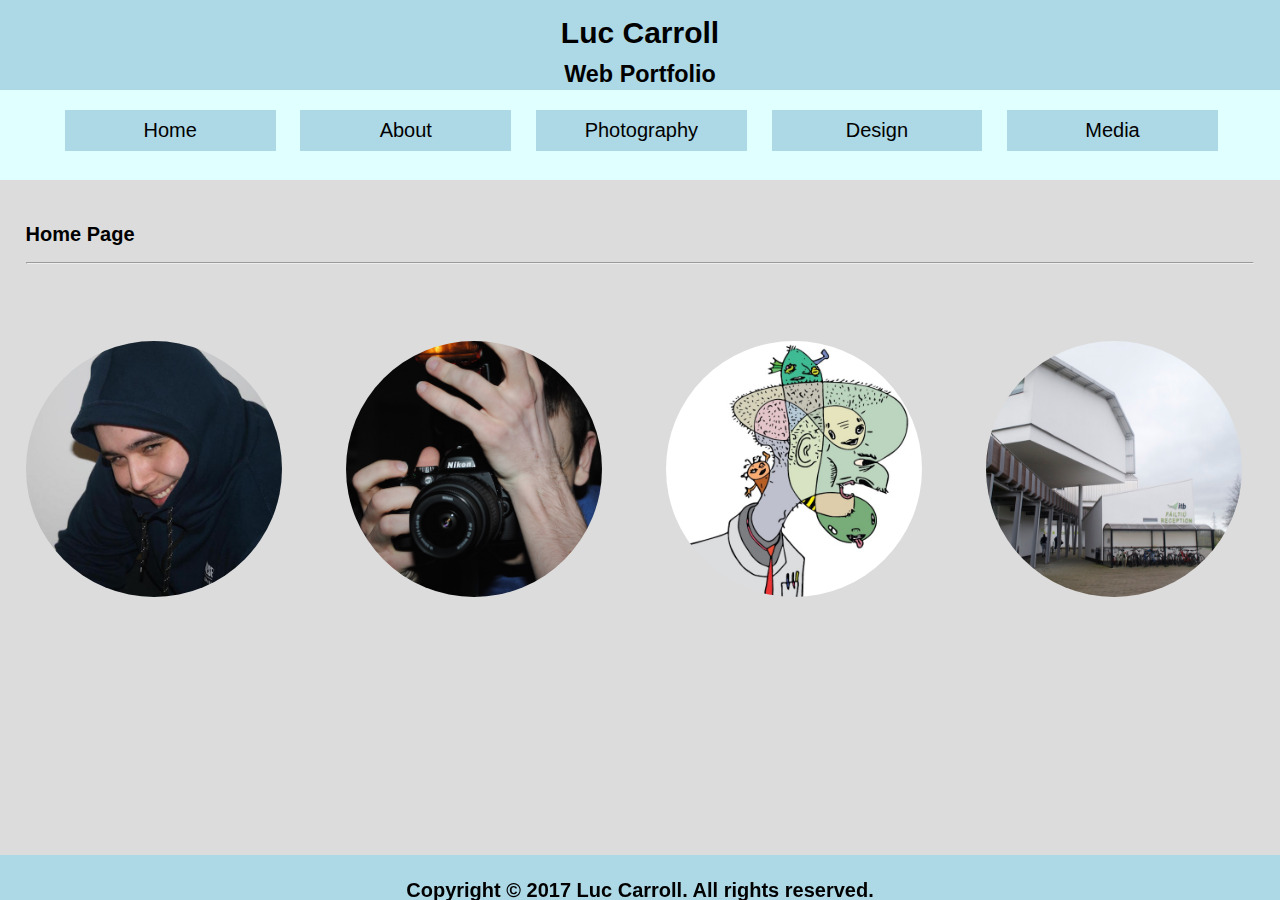
<file: index.html>
<!DOCTYPE html>
<html lang="en">

<head>
 	<meta charset="utf-8">
	<title>Luc Carroll | Home</title>
	<link rel="stylesheet" type="text/css" href="css/stylefluid.css"/>
</head>

<body>
	<div class="container">
		<header class="sansserif">
			<h2>Luc Carroll</h2>
			<h3>Web Portfolio</h3>
		</header>
		<nav class="sansserif">
			<ul>
				<li><a href="index.html">Home</a></li>
				<li><a href="about.html">About</a></li>
				<li><a href="photography.html">Photography</a></li>
				<li><a href="design.html">Design</a></li>
				<li><a href="media.html">Media</a></li>
			</ul>
		</nav>
		<main>
			<h3 class="sansserif">Home Page</h3>
			<hr>
			<a href="about.html"><img class="content content1" src="images/squareprofile.jpg" title="About" alt="Go to About page"></a>
			<a href="photography.html"><img class="content content2" src="images/squareben.jpg" title="Photography" alt="Go to Photography page"></a>
			<a href="design.html"><img class="content content3" src="images/squaredoodle.jpg" title="Design" alt="Go to Design page"></a>
			<a href="media.html"><img class="content content4" src="images/squareitb.jpg" title="Media" alt="Go to Media page"></a>
		</main>
		<footer class="sansserif">
			<h4>Copyright &copy; 2017 Luc Carroll. All rights reserved.</h4>
		</footer>
	</div>
</body>

</html>
</file>
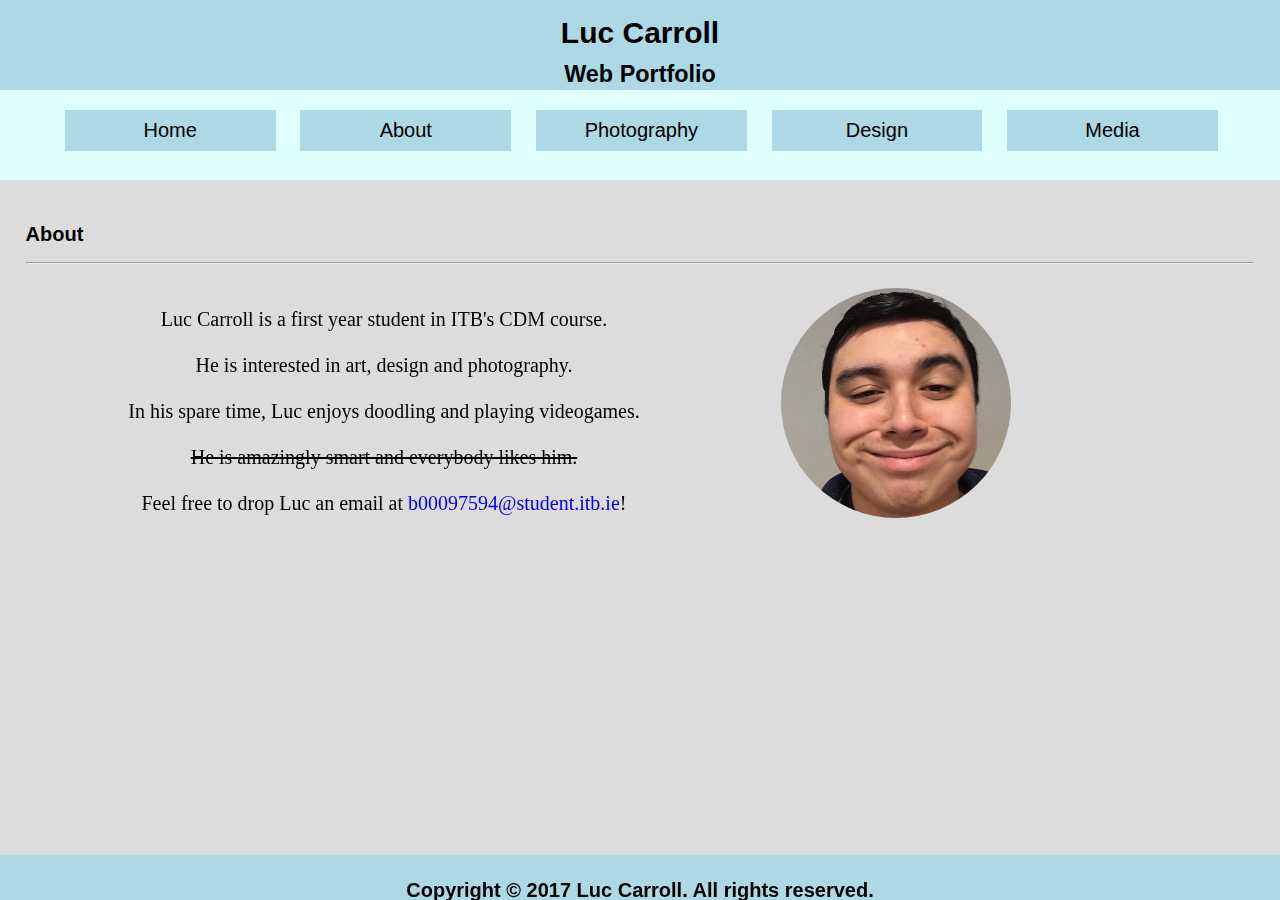
<file: about.html>
<!DOCTYPE html>
<html lang="en">

<head>
 	<meta charset="utf-8">
	<title>Luc Carroll | About</title>
	<link rel="stylesheet" type="text/css" href="css/stylefluid.css"/>
</head>

<body>
	<div class="container">
		<header class="sansserif">
			<h2>Luc Carroll</h2>
			<h3>Web Portfolio</h3>
		</header>
		<nav class="sansserif">
			<ul>
				<li><a href="index.html">Home</a></li>
				<li><a href="about.html">About</a></li>
				<li><a href="photography.html">Photography</a></li>
				<li><a href="design.html">Design</a></li>
				<li><a href="media.html">Media</a></li>
			</ul>
		</nav>
		<main>
			<h3 class="sansserif">About</h3>
			<hr>
			<aside class="asideleft">
				<p class="serif">
				Luc Carroll is a first year student in ITB's CDM course.<br><br>
				He is interested in art, design and photography.<br><br>
				In his spare time, Luc enjoys doodling and playing videogames.<br><br>
				<s>He is amazingly smart and everybody likes him.</s><br><br>
				Feel free to drop Luc an email at <a href="mailto:b00097594@student.itb.ie">b00097594@student.itb.ie</a>!
				</p>
			</aside>
			<aside class="asideright">
				<img src="images/profile.jpg"></img>
			</aside>
		</main>
		<footer class="sansserif">
			<h4>Copyright &copy; 2017 Luc Carroll. All rights reserved.</h4>
		</footer>
	</div>
</body>

</html>
</file>
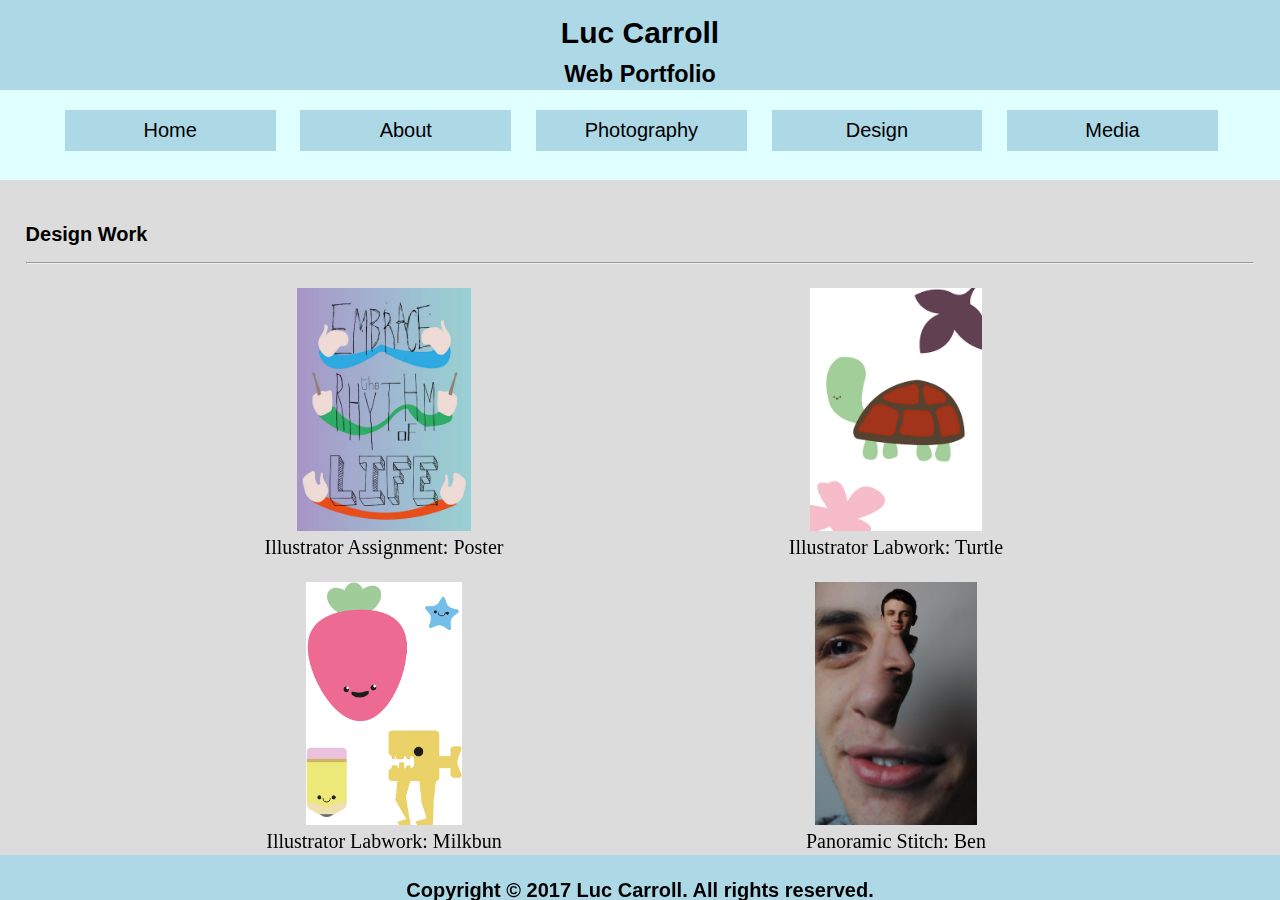
<file: design.html>
<!DOCTYPE html>
<html lang="en">

<head>
 	<meta charset="utf-8">
	<title>Luc Carroll | Design</title>
	<link rel="stylesheet" type="text/css" href="css/stylefluid.css"/>
</head>

<body>
	<div class="container">
		<header class="sansserif">
			<h2>Luc Carroll</h2>
			<h3>Web Portfolio</h3>
		</header>
		<nav class="sansserif">
			<ul>
				<li><a href="index.html">Home</a></li>
				<li><a href="about.html">About</a></li>
				<li><a href="photography.html">Photography</a></li>
				<li><a href="design.html">Design</a></li>
				<li><a href="media.html">Media</a></li>
			</ul>
		</nav>
		<main>
			<h3 class="sansserif">Design Work</h3>
			<hr>
			<section class="sectionleft serif">
				<img src="images/poster.jpg" alt="Artwork of Inspirational Poster"></img><br>Illustrator Assignment: Poster
				<br><br>
				<img src="images/milkbun.jpg" alt="Artwork of Happy Shapes"></img><br>Illustrator Labwork: Milkbun
			</section>
			<section class="sectionright serif">
				<img src="images/turtle.jpg" alt="Artwork of Happy Turtle"></img><br>Illustrator Labwork: Turtle
				<br><br>
				<img src="images/stitch.jpg" alt="Artwork of Ben"></img><br>Panoramic Stitch: Ben
			</section>
		</main>
		<footer class="sansserif">
			<h4>Copyright &copy; 2017 Luc Carroll. All rights reserved.</h4>
		</footer>
	</div>
</body>

</html>
</file>
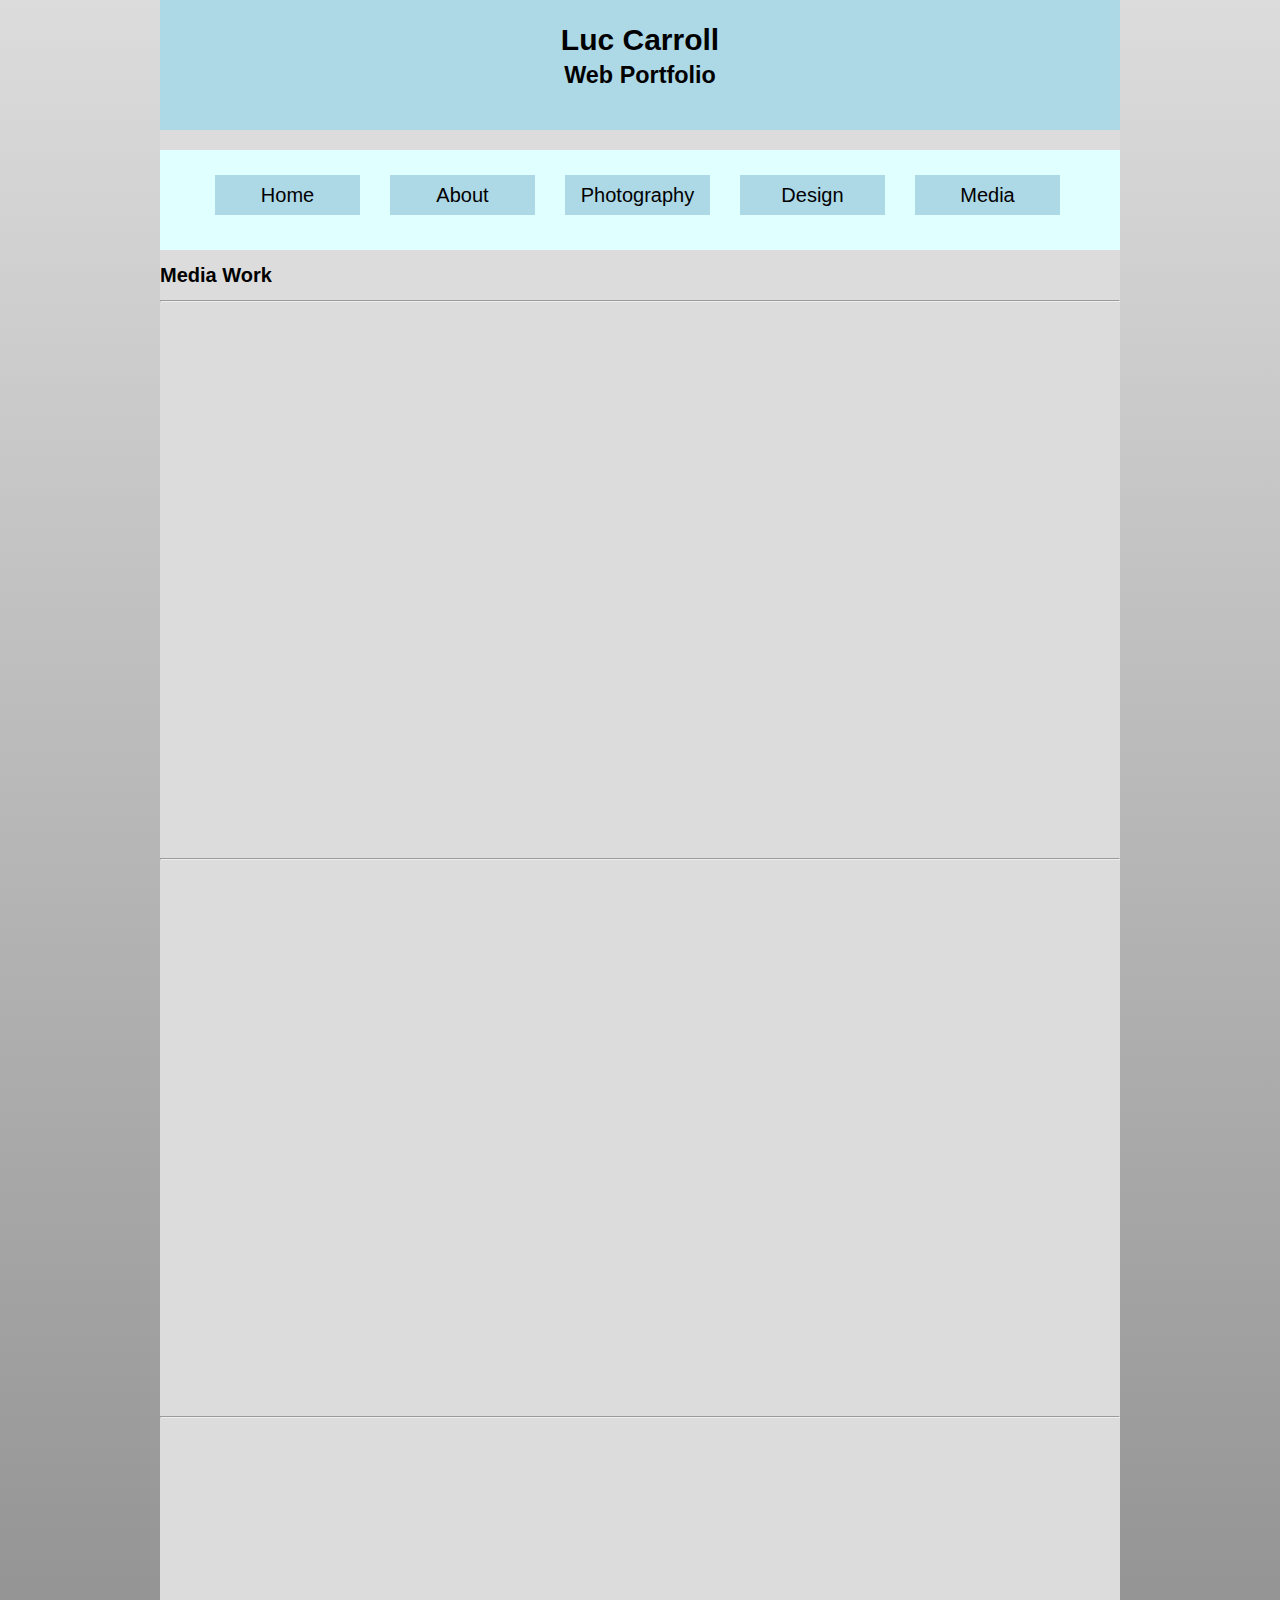
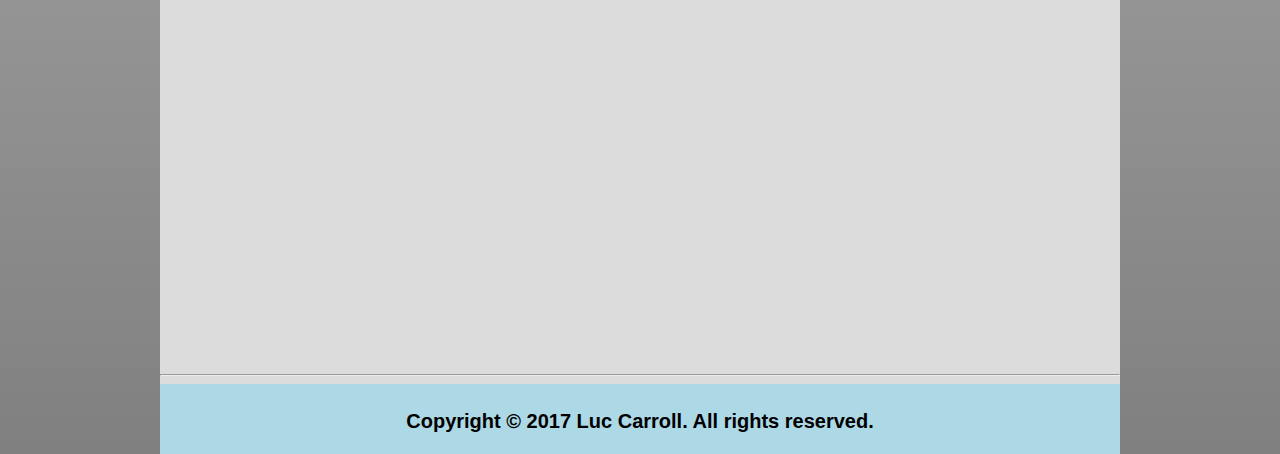
<file: media.html>
<!DOCTYPE html>
<html lang="en">

<head>
 	<meta charset="utf-8">
	<title>Luc Carroll | Media</title>
	<style>@import"css/stylefixed.css";</style>	
</head>

<body>
	<div id="background">
		<div id="container">
			<header class="sansserif">
				<h2>Luc Carroll</h2>
				<h3>Web Portfolio</h3>
			</header>
			<nav class="sansserif">
				<ul>
					<li><a href="index.html">Home</a></li>
					<li><a href="about.html">About</a></li>
					<li><a href="photography.html">Photography</a></li>
					<li><a href="design.html">Design</a></li>
					<li><a href="media.html">Media</a></li>
				</ul>
			</nav>
			<main>
				<h3 class="sansserif">Media Work</h3>
				<hr>
				<div style="position:relative;height:0;padding-bottom:56.25%"><iframe src="https://www.youtube.com/embed/qJvDWuNEDlo?ecver=2" width="640" height="360" frameborder="0" style="position:absolute;width:100%;height:100%;left:0" allowfullscreen></iframe></div>
				<hr>
				<div style="position:relative;height:0;padding-bottom:56.25%"><iframe src="https://www.youtube.com/embed/fJP19QCUqM8?ecver=2" width="640" height="360" frameborder="0" style="position:absolute;width:100%;height:100%;left:0" allowfullscreen></iframe></div>
				<hr>
				<div style="position:relative;height:0;padding-bottom:56.25%"><iframe src="https://www.youtube.com/embed/91XsjhgZI3Q?ecver=2" width="640" height="360" frameborder="0" style="position:absolute;width:100%;height:100%;left:0" allowfullscreen></iframe></div>
				<hr>
			</main>
			<footer class="sansserif">
				<h4>Copyright &copy; 2017 Luc Carroll. All rights reserved.</h4>
			</footer>
		</div>
	</div>
</body>

</html>
</file>
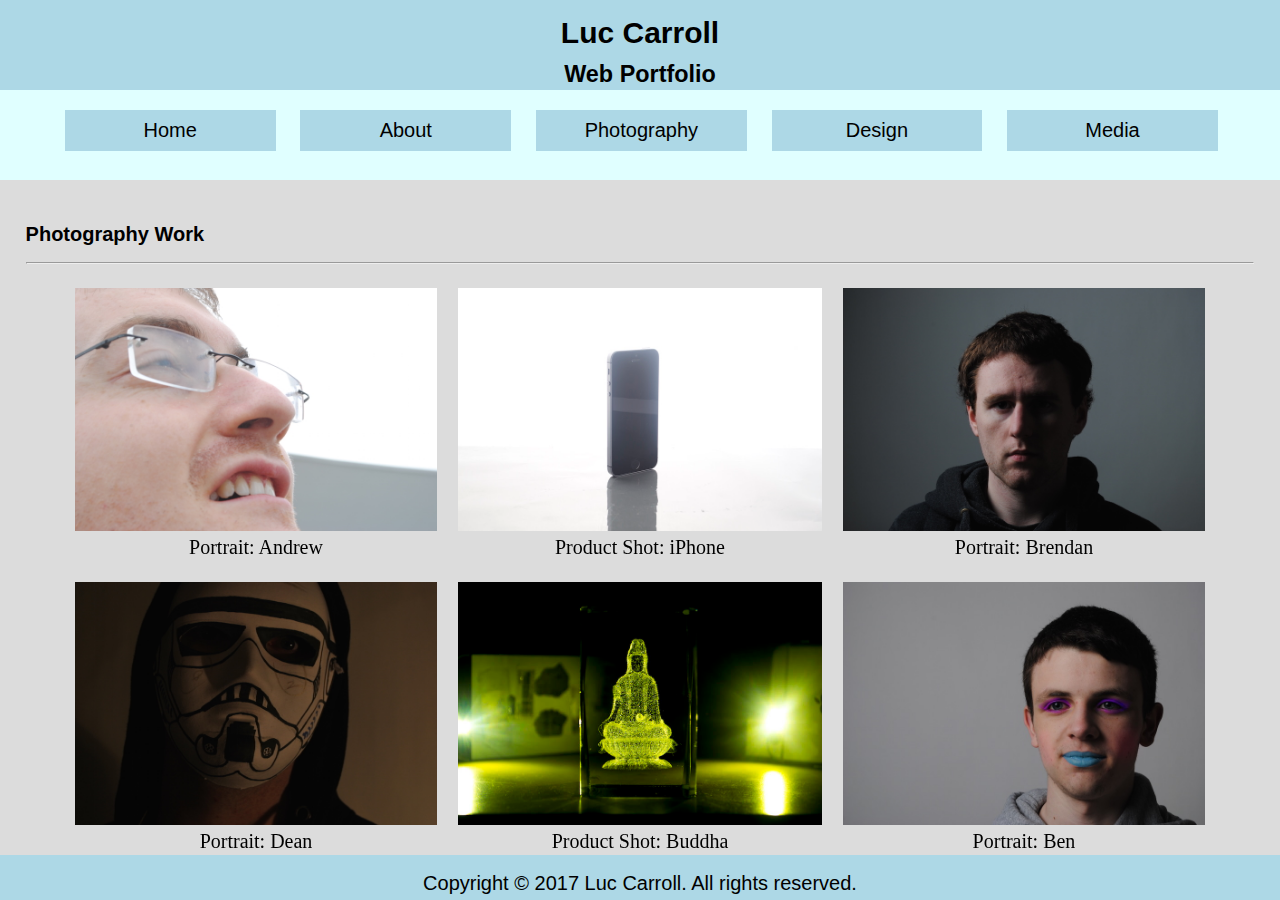
<file: photography.html>
<!DOCTYPE html>
<html lang="en">

<head>
 	<meta charset="utf-8">
	<title>Luc Carroll | Photography</title>
	<link rel="stylesheet" type="text/css" href="css/stylefluid.css"/>
</head>

<body>
	<div class="container">
		<header class="sansserif">
			<h2>Luc Carroll</h2>
			<h3>Web Portfolio</h3>
		</header>
		<nav class="sansserif">
			<ul>
				<li><a href="index.html">Home</a></li>
				<li><a href="about.html">About</a></li>
				<li><a href="photography.html">Photography</a></li>
				<li><a href="design.html">Design</a></li>
				<li><a href="media.html">Media</a></li>
			</ul>
		</nav>
		<main>
			<h3 class="sansserif">Photography Work</h3>
			<hr>
			<article class="articleleft serif">
			    <img src="images/andrew.jpg" alt="Portrait of Andrew"></img><br>Portrait: Andrew
			    <br><br>
			    <img src="images/dean.jpg" alt="Portrait of Dean"></img><br>Portrait: Dean
			</article>
			<article class="articlecenter serif">
			    <img src="images/iphone.jpg" alt="Product Shot of iPhone"></img><br>Product Shot: iPhone
			    <br><br>
			    <img src="images/buddha.jpg" alt="Product Shot of Buddha"></img><br>Product Shot: Buddha
			</article>
			<article class="articleright serif">
			    <img src="images/brendan.jpg" alt="Portrait of Brendan"></img><br>Portrait: Brendan
			    <br><br>
			    <img src="images/ben.jpg" alt="Portrait of Ben"></img><br>Portrait: Ben
			</article>
		</main>
		<footer class="sansserif">
			<p>Copyright &copy; 2017 Luc Carroll. All rights reserved.</p>
		</footer>
	</div>
</body>

</html>
</file>
<file: css/stylefluid.css>
/*Fluid CSS for Index, About, Photography and Design HTML*/

header{
	width:auto;
	height:10%;
	background-color:LightBlue;
	text-align:center;
	position:fixed;
	top:0;
	left:0;
	right:0;
}
	

nav{
	background-color:LightCyan;
	text-align:center;
	width:auto;
	height:10%;
	margin:0;
	position:fixed;
	top:10%;
	left:0;
	right:0;
}
		
nav ul{
	list-style-type:none;
}
						
nav a{
	float:left;
	width:15%;
	height:auto;
	background-color:LightBlue;
    color:black;
    text-align:center;
    text-decoration:none;
    display:inline-block;
    padding:1%;
    margin-left:2%;
}

nav a:hover{
	color:black;
	background-color:#c4e4ed;
}

nav a:active{
	color:black;
	background-color:#9dd2e1;
}

main{
	width:auto;
	height:auto;
	position:fixed;
	top:20%;
	left:0;
	right:0;
	bottom:5%;
	background-color:Gainsboro;
    padding:2%;
}

a{
	text-decoration:none;
}

.content{
	width:20%;
	position:absolute;
	top:20%;
	margin:2%;
	border-radius:50%;
}

.content1{
	left:0;
}

.content2{
	left:25%;
}

.content3{
	right:26%;
}

.content4{
	right:1%;
}

aside{
	width:40%;
	height:60%;
	position:fixed;
	bottom:8%;
	text-align:center;
}

aside img{
	width:45%;
	height:auto;
	border-radius:50%;
}

.asideleft{
	left:10%;
}

.asideright{
	right:10%;
}

article{
	width:30%;
	height:60%;
	position:fixed;
	bottom:8%;
	text-align:center;
}

article img{
	width:auto;
	height:45%;
	float:none;
	border-radius:0%;
}

.articleleft{
	left:5%;
}

.articlecenter{
	left:35%;
}

.articleright{
	right:5%;
}

section{
	width:40%;
	height:60%;
	position:fixed;
	bottom:8%;
	text-align:center;
}

section img{
	width:auto;
	height:45%;
	float:none;
	border-radius:0%;
}

.sectionleft{
	left:10%;
}

.sectionright{
	right:10%;
}

footer{
	width:auto;
	height:5%;
	background-color:LightBlue;
   	text-align:center;
   	position:fixed;
	bottom:0;
	left:0;
	right:0;
	z-index:1;
}

.serif{
	font-size:20px;
	font-family:Baskerville, "Baskerville Old Face", "Hoefler Text", Garamond, "Times New Roman", serif;
}

.sansserif{
	font-size:20px;
	line-height:16px;
	font-family:"Century Gothic", CenturyGothic, AppleGothic, sans-serif;
}
</file>
